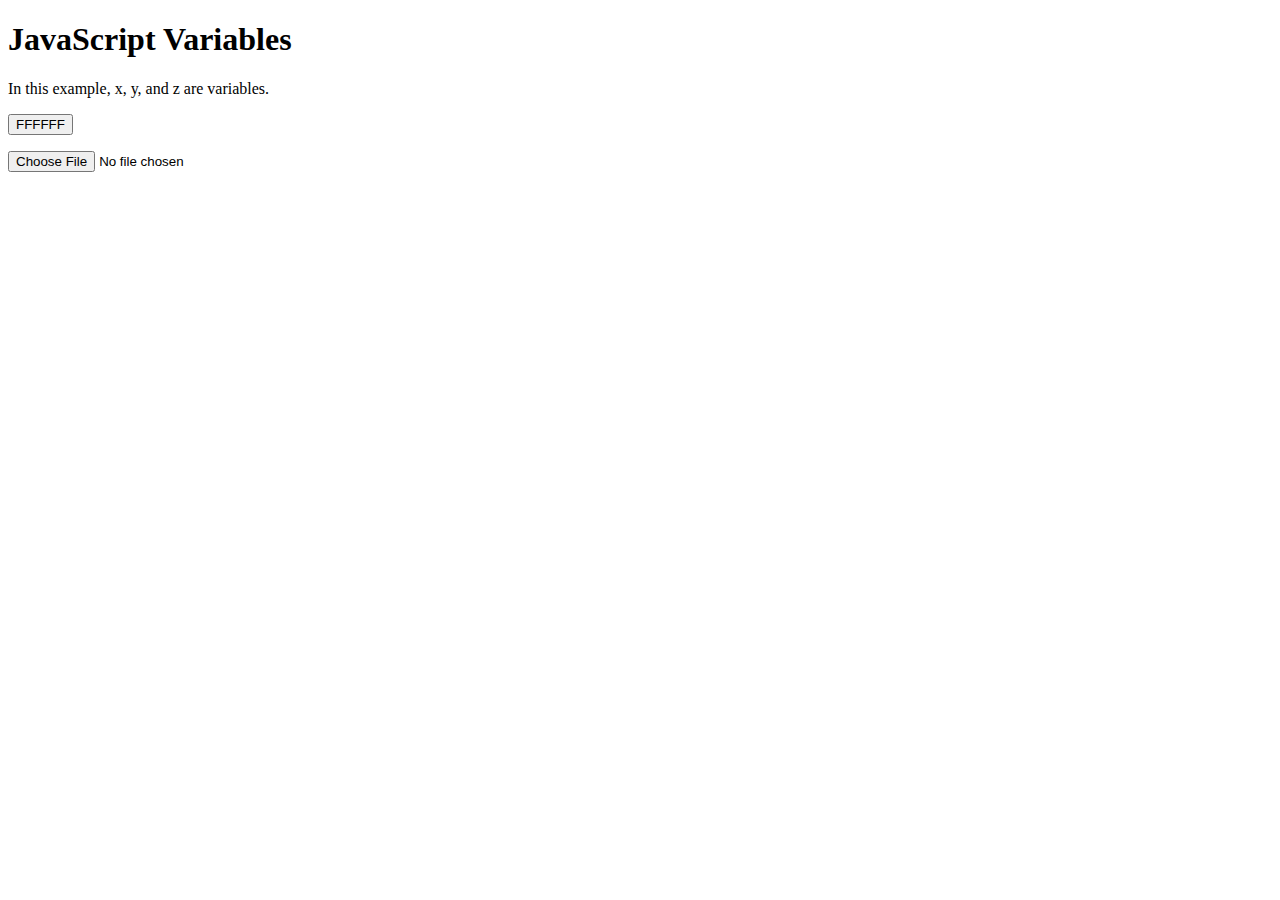
<file: index.html>
<!DOCTYPE html>
<html>
<body>

<h1>JavaScript Variables</h1>

<p>In this example, x, y, and z are variables.</p>
<button onclick="myF()">FFFFFF</button>
<p id="demo"></p>
<input id="file" type="file">
<script>
function myF(){
let fl=document.getElementById("file").value
document.getElementById("demo").innerHTML=fl
}
</script>

</body>
</html>
</file>
